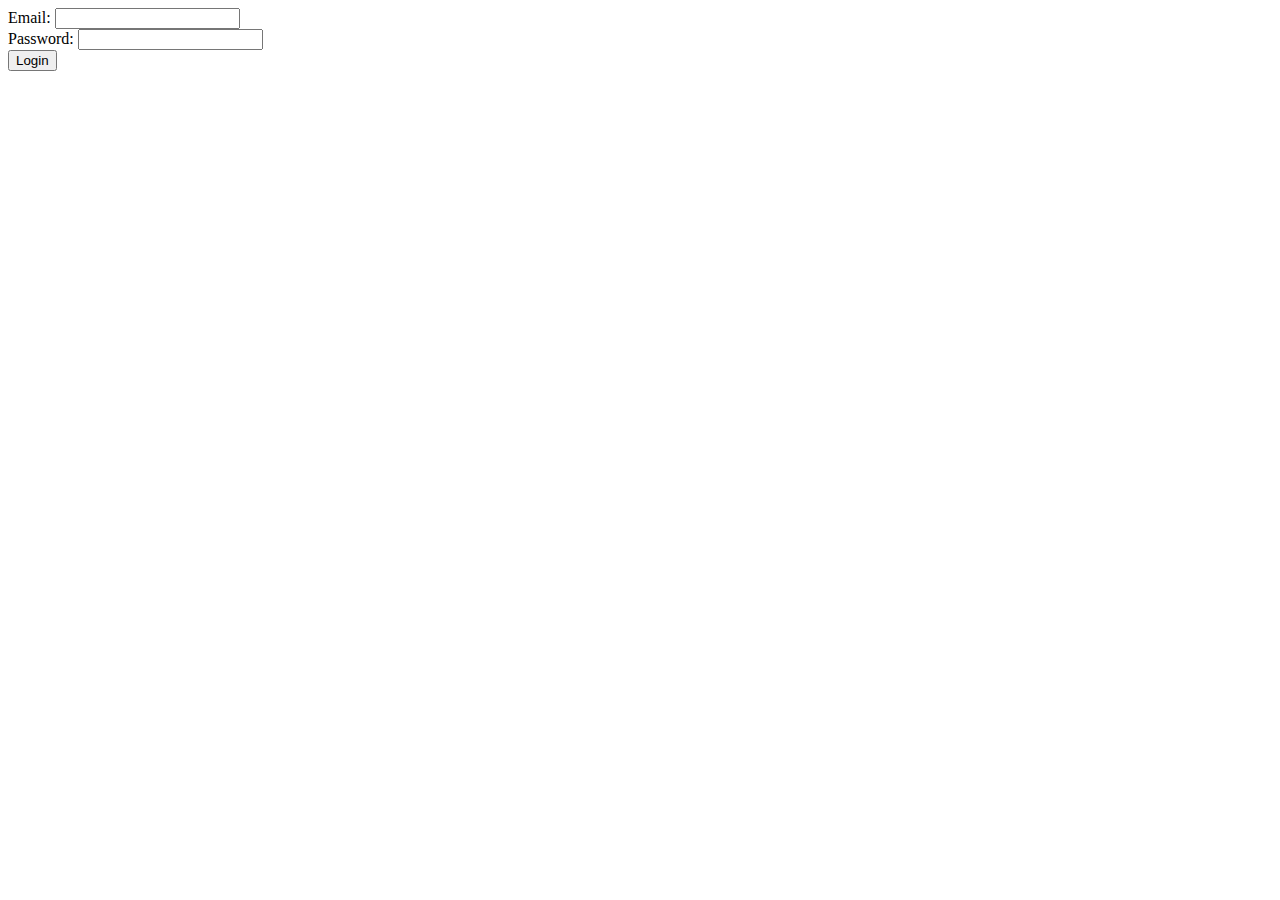
<file: src/main/resources/templates/login.html>
<!DOCTYPE html>
<html lang="en" xmlns:th="http://www.thymeleaf.org/">
<head th:replace="fragments :: head"></head>
<body>
<nav th:replace="fragments :: navigation"></nav>
    <form method="post" class="block-form">
        <label th:for="email">Email:</label>
        <input field="email" name="email" type="email"/></br>
        <label th:for="password">Password:</label>
        <input field="password" name="password" type="password"/></br>
        <input th:if="${requestedUrl}" type="hidden" th:value="${requestedUrl}" name="requestedUrl">
        <input th:unless="${requestedUrl}" type="hidden" name="requestedUrl">
        <input type="submit" value="Login" class="submit-button"/>
    </form>
<span th:text="${loginMessage}" class="message"></span>
</body>
</html>
</file>
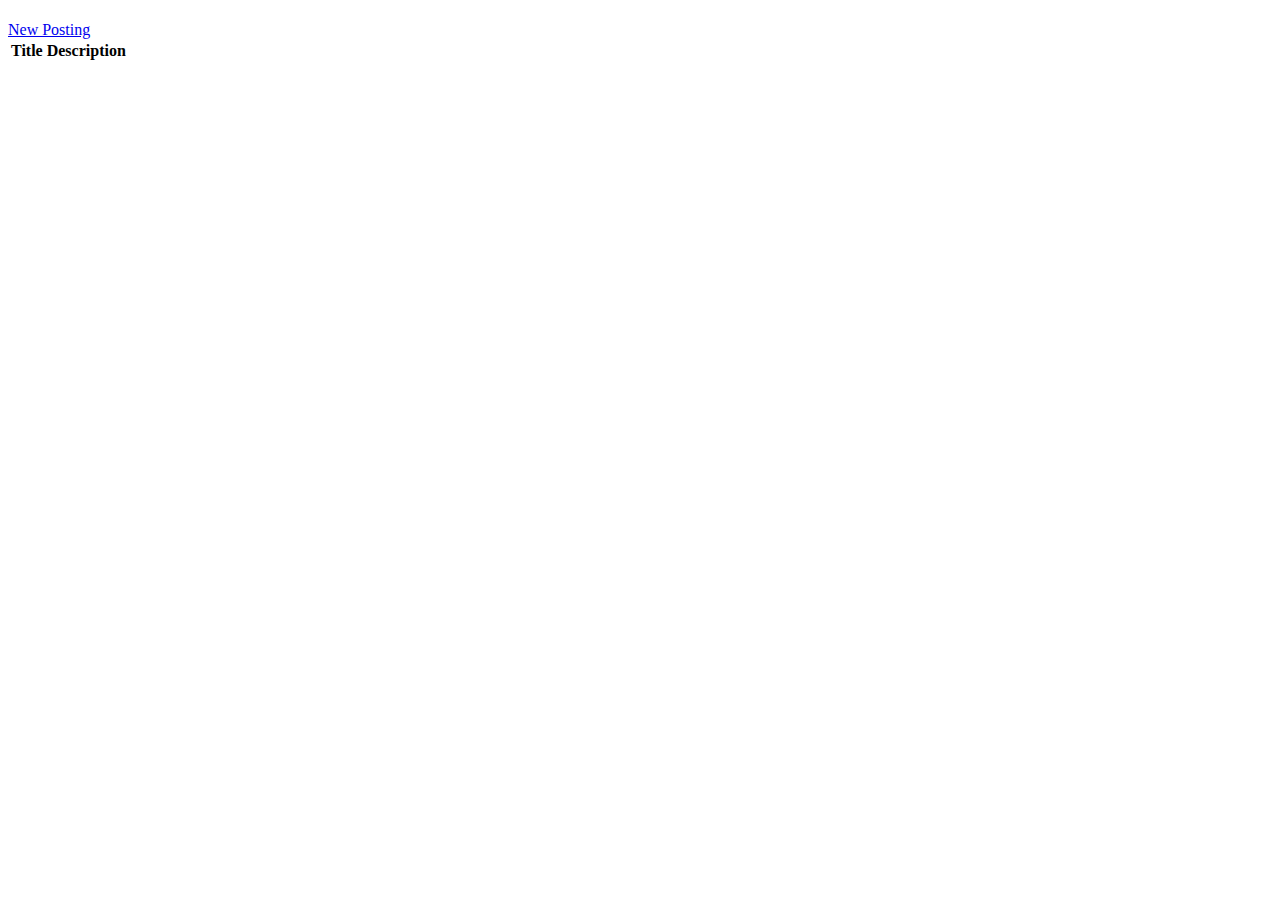
<file: src/main/resources/templates/profile.html>
<!DOCTYPE html>
<html lang="en" xmlns:th="http://www.thymeleaf.org/">
<head th:replace="fragments :: head"></head>
<body>
<nav th:replace="fragments :: navigation"></nav>
<h1 th:unless="${ownProfile}" th:text="${'Welcome to ' + viewedUser.get().getFirstName() + ' ' + viewedUser.get().getLastName() + '''s Profile!'}"></h1>
<h1 th:if="${ownProfile}" th:text="${'Welcome to your profile!'}"></h1>
<div th:if="${ownProfile}">
    <a href="/posting/new-posting">New Posting</a>
</div>
<div th:if="${viewedUserPostings}">
    <table>
        <thead>
        <tr>
            <th>Title</th>
            <th>Description</th>
        </tr>
        </thead>
        <tbody>
            <tr th:each="posting : ${viewedUserPostings}">
                <td ><a th:text="${posting.title}" th:href="@{'/posting/' + ${posting.id}}"></a></td>
                <td th:text="${posting.description}"></td>
            </tr>
        </tbody>
    </table>
</div>
</body>
</html>
</file>
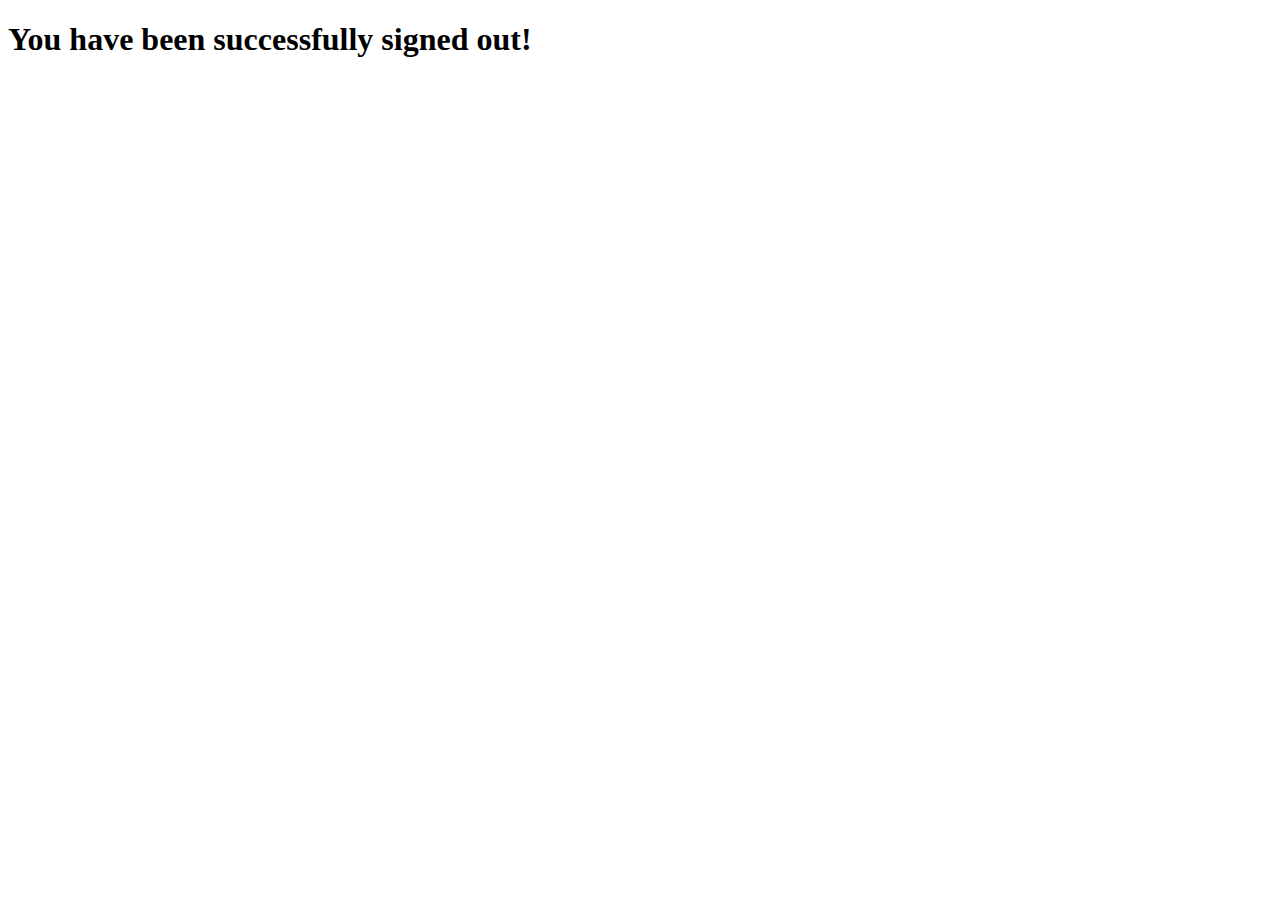
<file: src/main/resources/templates/signout.html>
<!DOCTYPE html>
<html lang="en" xmlns:th="http://www.thymeleaf.org/">
<head th:replace="fragments :: head"></head>
<body>
<nav th:replace="fragments :: navigation"></nav>
<h1>You have been successfully signed out!</h1>
</body>
</html>
</file>
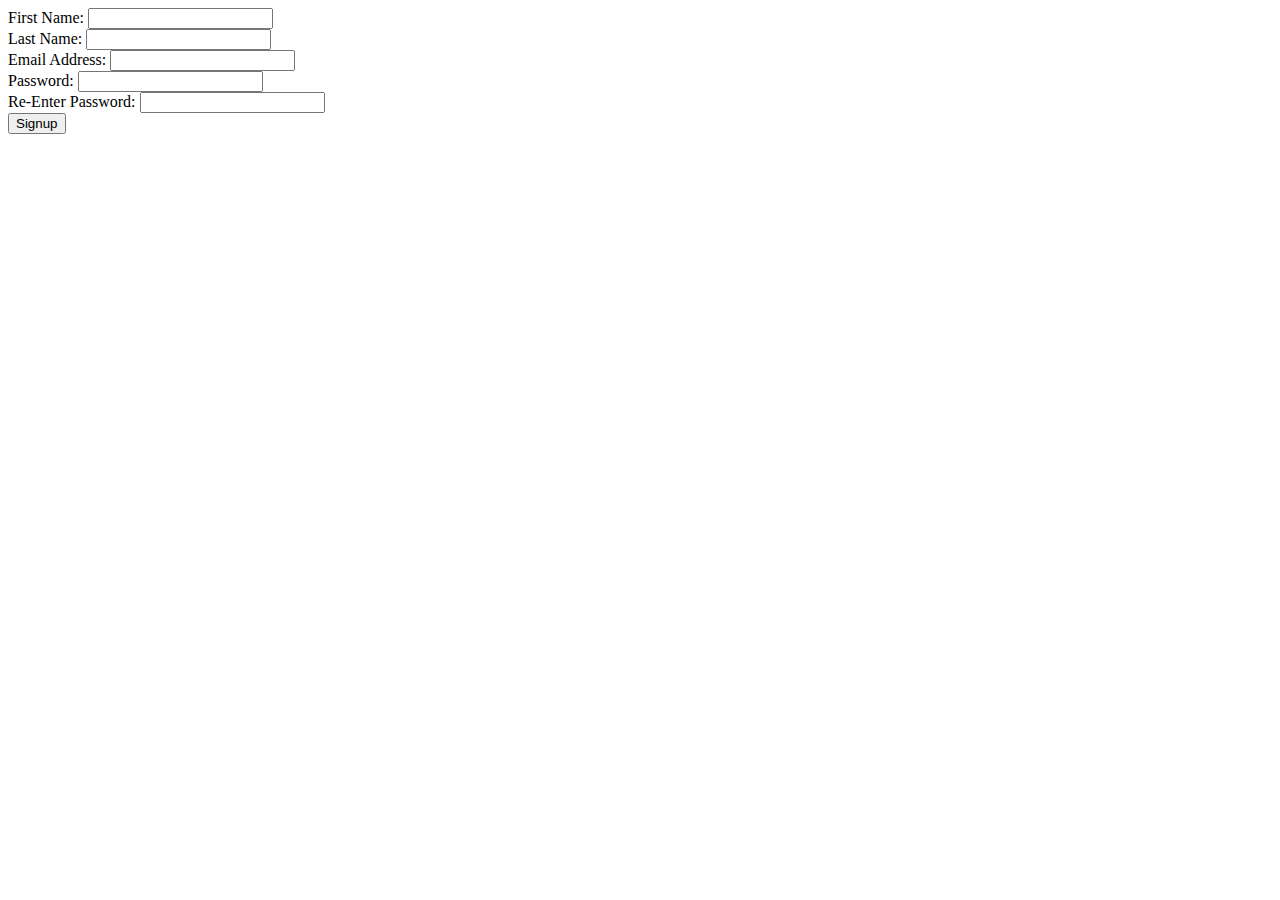
<file: src/main/resources/templates/signup.html>
<!DOCTYPE html>
<html lang="en" xmlns:th="http://www.thymeleaf.org/">
<head th:replace="fragments :: head"></head>
<body>
<nav th:replace="fragments :: navigation"></nav>
<form method="post" th:object="${user}" class="block-form">
    <div class="form-group">
        <label th:for="firstName">First Name:</label>
        <input th:field="*{firstName}" name="firstName"/>
        <span th:errors="*{firstName}" class="error"></span>
    </div>
    <div class="form-group">
        <label th:for="lastName">Last Name:</label>
        <input th:field="*{lastName}" name="lastName"/>
        <span th:errors="*{lastName}" class="error"></span>
    </div>
    <div class="form-group">
        <label th:for="email">Email Address:</label>
        <input type="email" th:field="*{email}" name="email"/>
        <span th:errors="*{email}" class="error"></span>
        <span th:text="${emailError}" class="error"></span>
    </div>
    <div class="form-group">
        <label th:for="password">Password:</label>
        <input field="password" name="password" type="password"/>
    </div>
    <div class="form-group">
        <label th:for="password2">Re-Enter Password:</label>
        <input field="password2" name="password2" type="password"/>
        <span th:text="${passError}" class="error"></span>
    </div>
    <div class="submit-container">
        <input class="submit-button" type="submit" value="Signup" />
    </div>
</form>
</body>
</html>
</file>
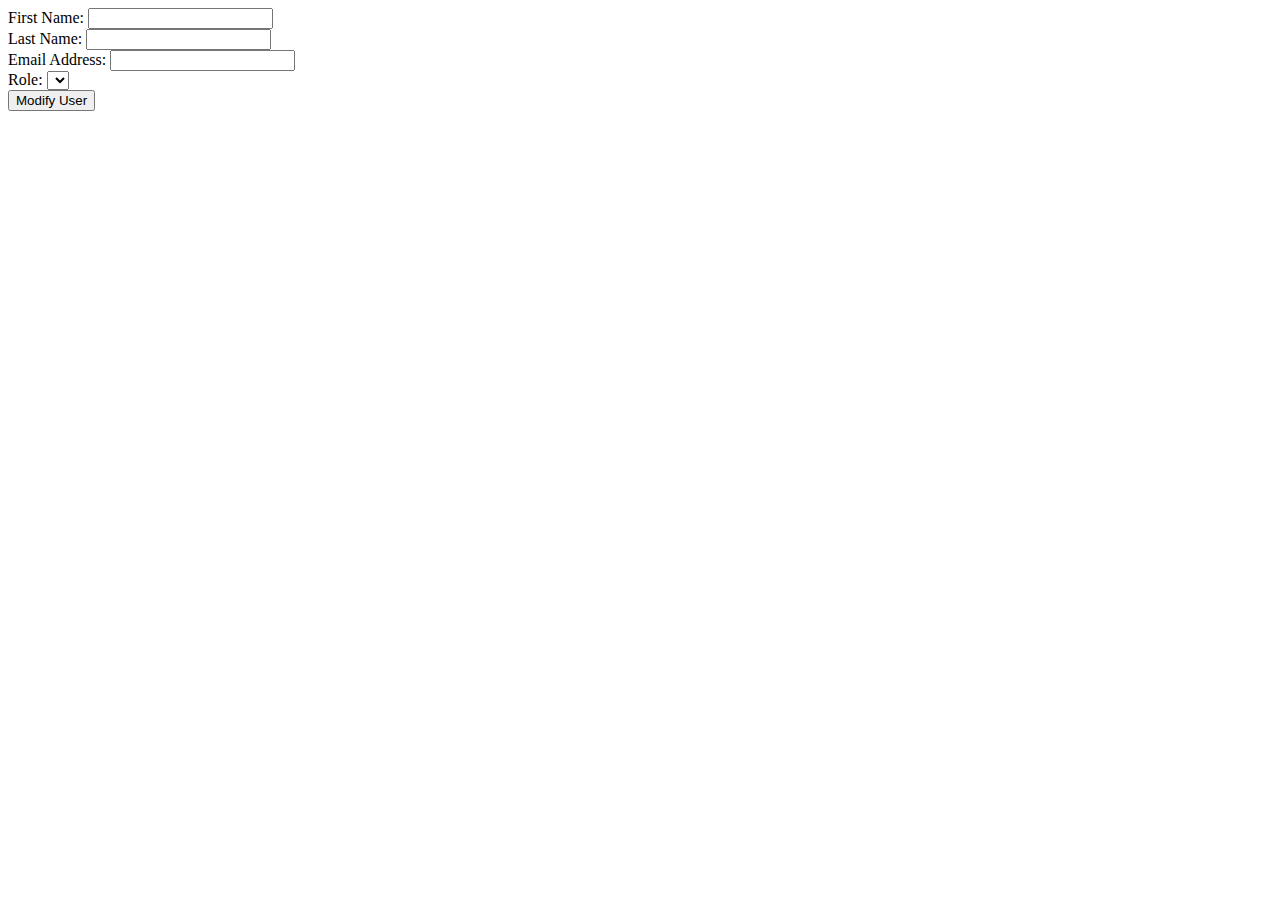
<file: src/main/resources/templates/admin/modify-user.html>
<!DOCTYPE html>
<html lang="en" xmlns:th="http://www.thymeleaf.org/">
<head th:replace="fragments :: head"></head>
<body>
<nav th:replace="fragments :: navigation"></nav>
<form class="block-form" method="post" th:object="${user}">
    <div class="form-group">
        <label th:for="firstName">First Name:</label>
        <input th:field="*{firstName}" name="firstName"/>
        <span th:errors="*{firstName}" class="error"></span>
    </div>
    <div class="form-group">
        <label th:for="lastName">Last Name:</label>
        <input th:field="*{lastName}" name="lastName"/>
        <span th:errors="*{lastName}" class="error"></span>
    </div>
    <div class="form-group">
        <label th:for="email">Email Address:</label>
        <input type="email" th:field="*{email}" name="email"/>
        <span th:errors="*{email}" class="error"></span>
        <span th:text="${emailError}" class="error"></span>
    </div>
    <div th:if="${activeSession} and ${activeSession.user.role.intValue < 1}" class="form-group">
        <label th:for="role">Role:</label>
        <select th:field="*{role}">
            <option th:each="role : ${roles}" th:text="${role.name}" th:value="${role}"></option>
        </select>
        <span th:errors="*{role}" class="error"></span>
    </div>
    <div class="form-group" id="submit-container">
        <input type="submit" id="submit-button" value="Modify User" />
    </div>
</form>
</body>
</html>
</file>
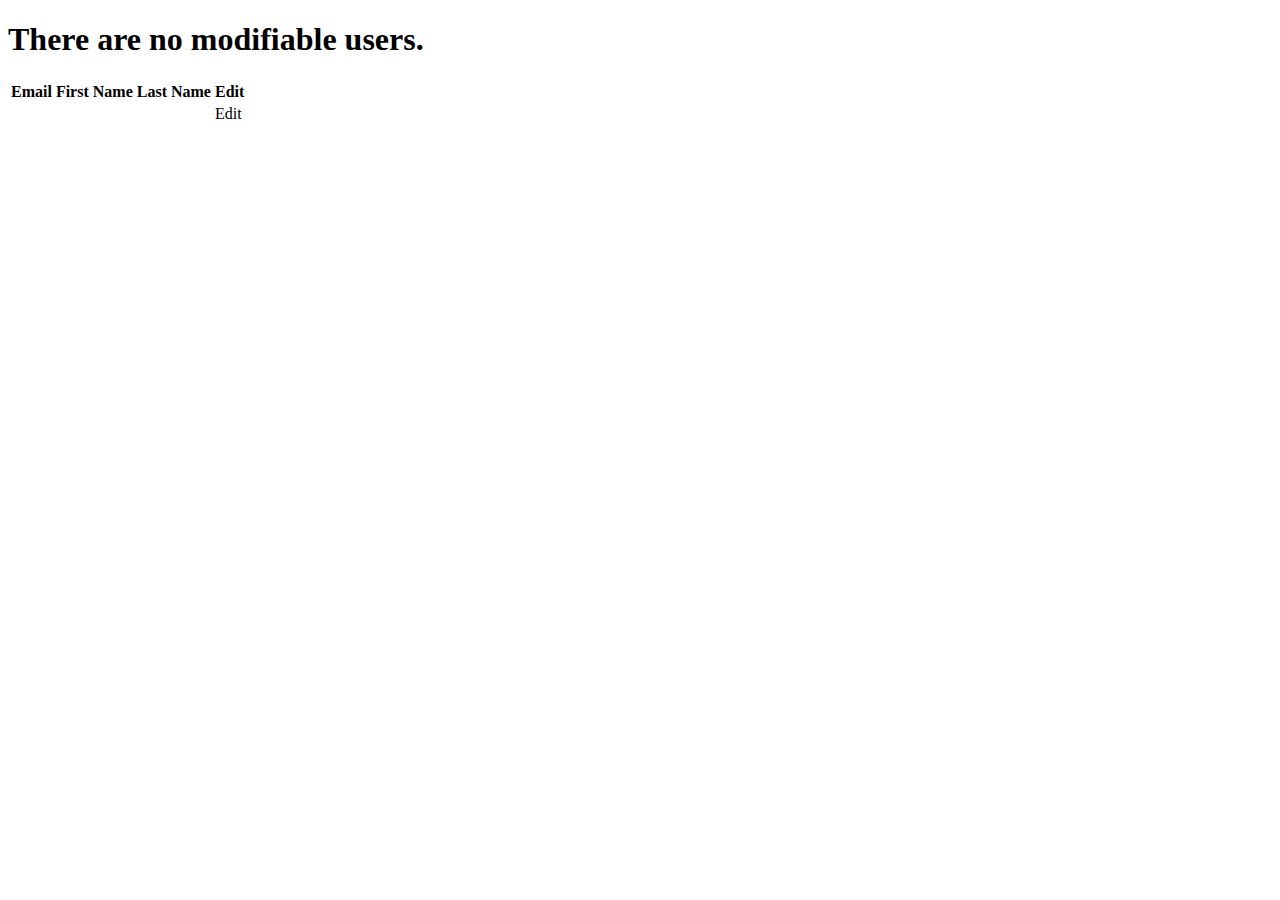
<file: src/main/resources/templates/admin/user-maintenance.html>
<!DOCTYPE html>
<html lang="en" xmlns:th="http://www.thymeleaf.org/">
<head th:replace="fragments :: head"></head>
<body>
    <nav th:replace="fragments :: navigation"></nav>
    <h1 th:unless="${users} and ${users.size()}">There are no modifiable users.</h1>
    <table class="table">

        <tr>
            <th>Email</th>
            <th>First Name</th>
            <th>Last Name</th>
            <th>Edit</th>
        </tr>

        <tr th:each="user : ${users}">
            <td th:text="${user.email}"></td>
            <td th:text="${user.firstName}"></td>
            <td th:text="${user.lastName}">
            <td><a th:href="@{'/admin/modify-user/' + ${user.id}}">Edit</a></td>
        </tr>

    </table>
</body>
</html>
</file>
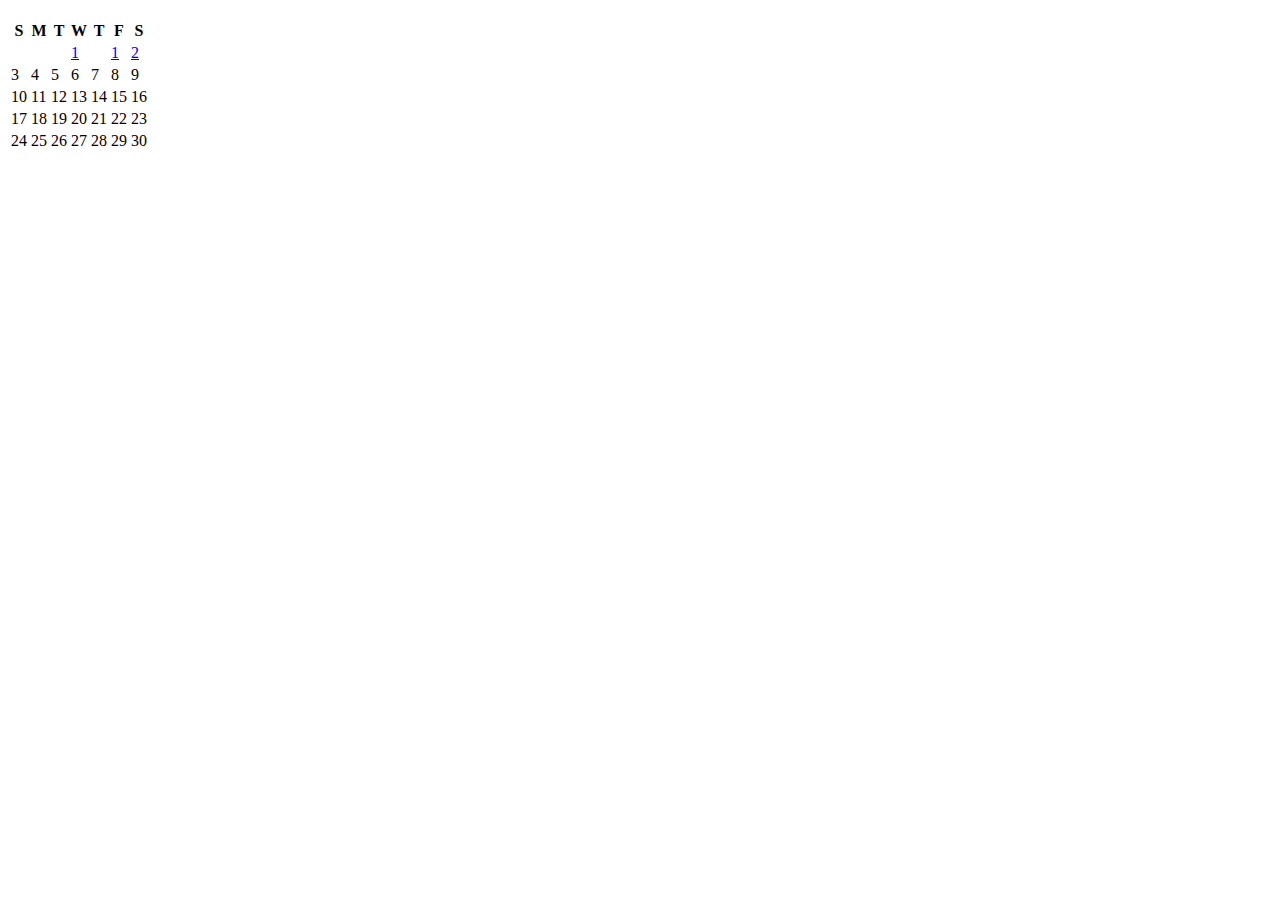
<file: src/main/resources/templates/posting/book-posting.html>
<!DOCTYPE html>
<html lang="en" xmlns:th="http://www.thymeleaf.org/">
<head th:replace="fragments :: head"></head>
<body>
<nav th:replace="fragments :: navigation"></nav>
<div>
    <h3 th:text="${date.getMonth()}"></h3>
    <p th:text="${date.getYear()}"></p>
    <p th:text="${date.getMonth().length(false)}"></p>
    <table>
        <tr>
            <th>S</th>
            <th>M</th>
            <th>T</th>
            <th>W</th>
            <th>T</th>
            <th>F</th>
            <th>S</th>
        </tr>
        <tr th:if="${date.minusDays(date.getDayOfMonth() - 1).getDayOfWeek().toString() == 'FRIDAY'}">
            <td><a href="/"></a></td>
            <td><a href="/"></a></td>
            <td><a href="/"></a></td>
            <td><a href="/" th:if="${date.minusDays(date.getDayOfMonth() - 1).getDayOfWeek().toString() == 'WEDNESDAY'}">1</a></td>
            <td><a href="/"></a></td>
            <td><a href="/">1</a></td>
            <td><a href="/">2</a></td>
        </tr>
        <tr>
            <td><a>3</a></td>
            <td><a>4</a></td>
            <td><a>5</a></td>
            <td><a>6</a></td>
            <td><a>7</a></td>
            <td><a>8</a></td>
            <td><a>9</a></td>
        </tr>
        <tr>
            <td><a>10</a></td>
            <td><a>11</a></td>
            <td><a>12</a></td>
            <td><a>13</a></td>
            <td><a>14</a></td>
            <td><a>15</a></td>
            <td><a>16</a></td>
        </tr>
        <tr>
            <td><a>17</a></td>
            <td><a>18</a></td>
            <td><a>19</a></td>
            <td><a>20</a></td>
            <td><a>21</a></td>
            <td><a>22</a></td>
            <td><a>23</a></td>
        </tr>
        <tr>
            <td><a>24</a></td>
            <td><a>25</a></td>
            <td><a>26</a></td>
            <td><a>27</a></td>
            <td><a>28</a></td>
            <td><a>29</a></td>
            <td><a>30</a></td>
        </tr>
    </table>
</div>
</body>
</html>
</file>
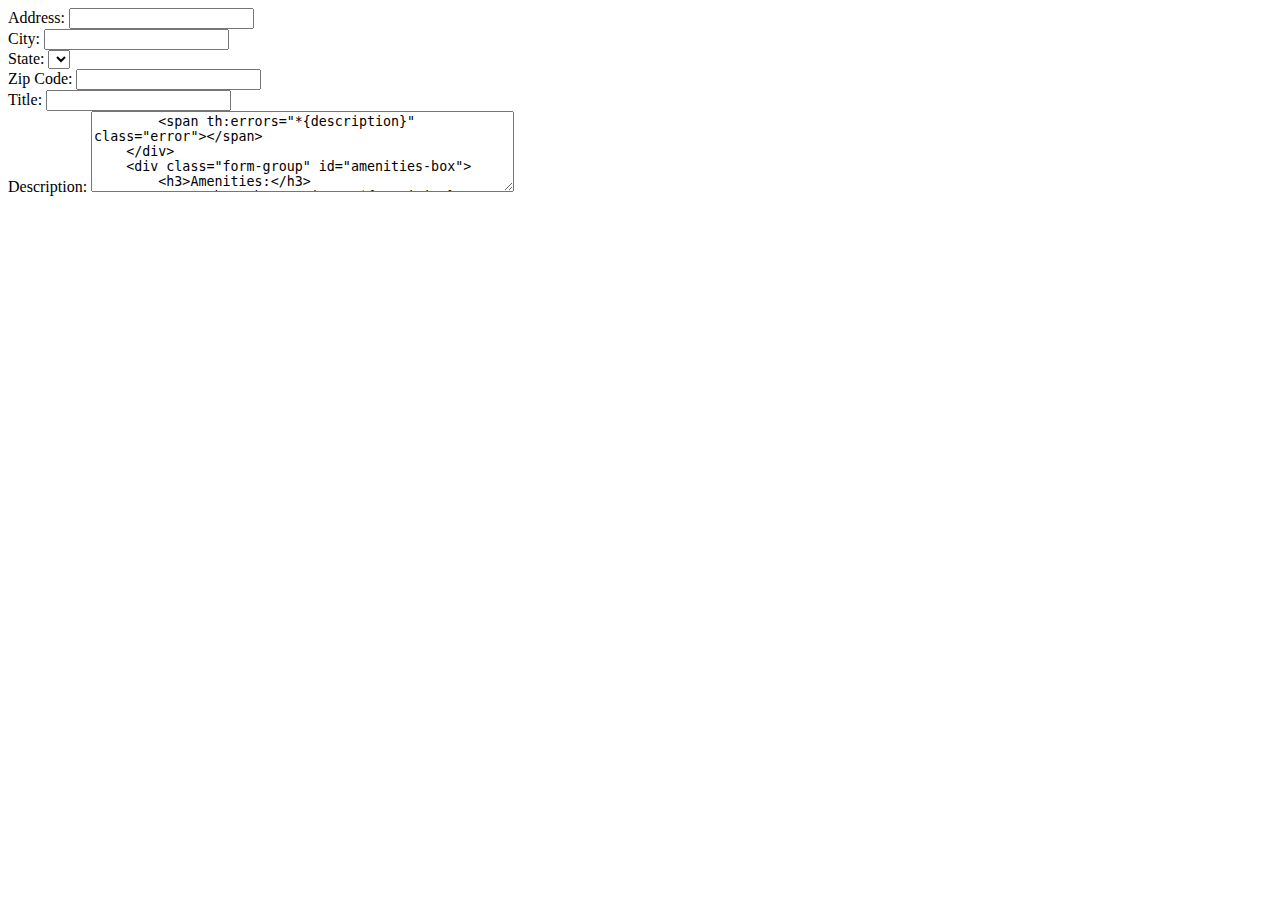
<file: src/main/resources/templates/posting/modify-posting.html>
<!DOCTYPE html>
<html lang="en" xmlns:th="http://www.thymeleaf.org/">
<head th:replace="fragments :: head"></head>
<body>
<nav th:replace="fragments :: navigation"></nav>
<form class="block-form" enctype="multipart/form-data" method="post" th:object="${modifiedPosting}">
    <div class="form-group">
        <label th:for="address">Address:</label>
        <input th:field="*{address}" name="address"/>
        <span th:errors="*{address}" class="error"></span>
    </div>
    <div class="form-group">
        <label th:for="city">City:</label>
        <input th:field="*{city}" name="city"/>
        <span th:errors="*{city}" class="error"></span>
    </div>
    <div class="form-group">
        <div class="form-group">
            <label th:for="state">State:</label>
            <select th:field="*{state}">
                <option th:each="state : ${states}" th:text="${state.name}" th:value="${state}"></option>
            </select>
        </div>
    </div>
    <div class="form-group">
        <label th:for="zipCode">Zip Code:</label>
        <input th:field="*{zipCode}" name="zipCode"/>
        <span th:errors="*{zipCode}" class="error"></span>
    </div>
    <div class="form-group">
        <label th:for="title">Title:</label>
        <input th:field="*{title}" name="title"/>
        <span th:errors="*{title}" class="error"></span>
    </div>
    <div class="form-group">
        <label th:for="description">Description:</label>
        <textarea rows="5" cols="50" th:field="*{description}" name="description"/>
        <span th:errors="*{description}" class="error"></span>
    </div>
    <div class="form-group" id="amenities-box">
        <h3>Amenities:</h3>
        <span th:each="amenity : ${amenities}">
            <label th:for="amenities" th:text="${amenity.name}"></label>
            <input class="amenities-input" type="checkbox" th:checked="${#lists.contains(amenities, amenity)}" th:field="*{amenities}" th:value="${amenity}"/>
        </span>
    </div>
    <input type="hidden" name="postingUserId" th:value="${activeSession.user.id}">
    <input type="hidden" name="modifiedPostingId" th:value="${modifiedPosting.id}">
    <input type="submit" value="Save Changes" />
</form>
<h2>Uploaded Images</h2>
<div th:if="${imageURLs}" class="modified-images">
    <div th:each="image : ${imageURLs}" class="modified-image-container">
        <img class="posting-thumbnail" th:src="@{${image}}" />
        <form method="post" th:action="@{/posting/remove-image/} + ${modifiedPosting.id}">
            <div class="submit-container">
                <input type="submit" class="submit-button" value="Delete Image" />
            </div>
            <input type="hidden" name="imageURL" th:value="${image}">
            <input type="hidden" name="postingUserId" th:value="${activeSession.user.id}">
        </form>
    </div>
</div>
<h2>Add more pictures:</h2>
<form class="block-form" enctype="multipart/form-data" method="post" th:action="@{/posting/add-image/} + ${modifiedPosting.id}">
    <div class="form-group">
        <input type="file" accept="image/*" name="uploadPics" value="Add pictures..." multiple />
        <span class="error"></span>
    </div>
    <input type="hidden" name="postingUserId" th:value="${activeSession.user.id}">
    <div class="submit-container">
        <input type="submit" value="Submit" />
    </div>
</form>
</body>
</html>
</file>
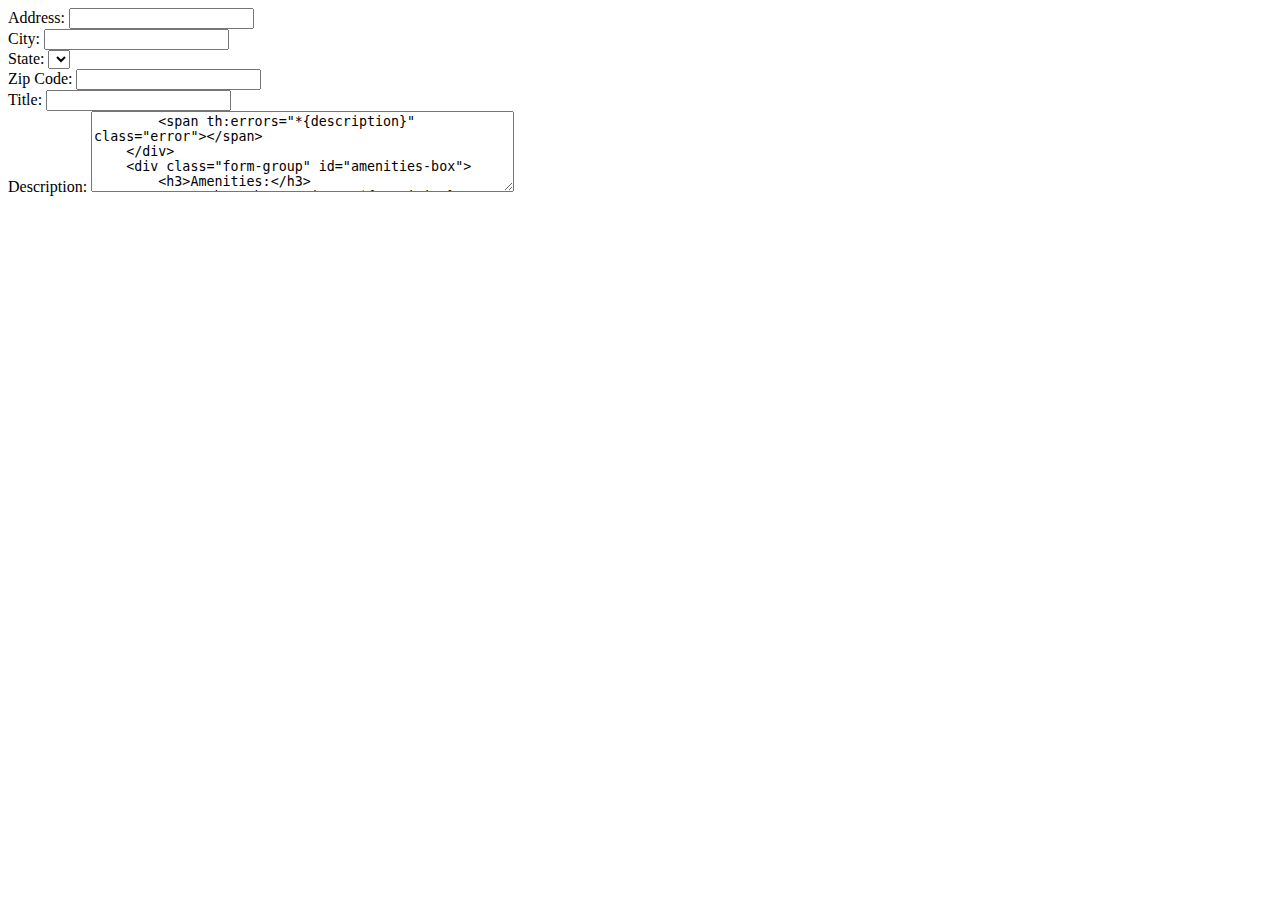
<file: src/main/resources/templates/posting/new-posting.html>
<!DOCTYPE html>
<html lang="en" xmlns:th="http://www.thymeleaf.org/">
<head th:replace="fragments :: head"></head>
<body>
<nav th:replace="fragments :: navigation"></nav>
<form class="block-form" enctype="multipart/form-data" method="post" th:object="${posting}">
    <div class="form-group">
        <label th:for="address">Address:</label>
        <input th:field="*{address}" name="address"/>
        <span th:errors="*{address}" class="error"></span>
    </div>
    <div class="form-group">
        <label th:for="city">City:</label>
        <input th:field="*{city}" name="city"/>
        <span th:errors="*{city}" class="error"></span>
    </div>
    <div class="form-group">
        <label th:for="state">State:</label>
        <select th:field="*{state}">
            <option th:each="state : ${states}" th:text="${state.name}" th:value="${state}"></option>
        </select>
    </div>
    <div class="form-group">
        <label th:for="zipCode">Zip Code:</label>
        <input th:field="*{zipCode}" name="zipCode"/>
        <span th:errors="*{zipCode}" class="error"></span>
    </div>
    <div class="form-group">
        <label th:for="title">Title:</label>
        <input th:field="*{title}" name="title"/>
        <span th:errors="*{title}" class="error"></span>
    </div>
    <div class="form-group">
        <label th:for="description">Description:</label>
        <textarea rows="5" cols="50" th:field="*{description}" name="description"/>
        <span th:errors="*{description}" class="error"></span>
    </div>
    <div class="form-group" id="amenities-box">
        <h3>Amenities:</h3>
        <span th:each="amenity : ${amenities}">
            <label th:for="amenities" th:text="${amenity.name}"></label>
            <input class="amenities-input" type="checkbox" th:field="*{amenities}" th:value="${amenity}"/>
        </span>
    </div>
    <div class="form-group">
        <label th:for="uploadPics">Upload Pictures:</label>
        <input type="file" accept="image/*" name="uploadPics" multiple/>
        <span class="error"></span>
    </div>
    <input type="hidden" name="postingUserId" th:value="${activeSession.user.id}">
    <input type="submit" value="Submit" />
</form>
</body>
</html>
</file>
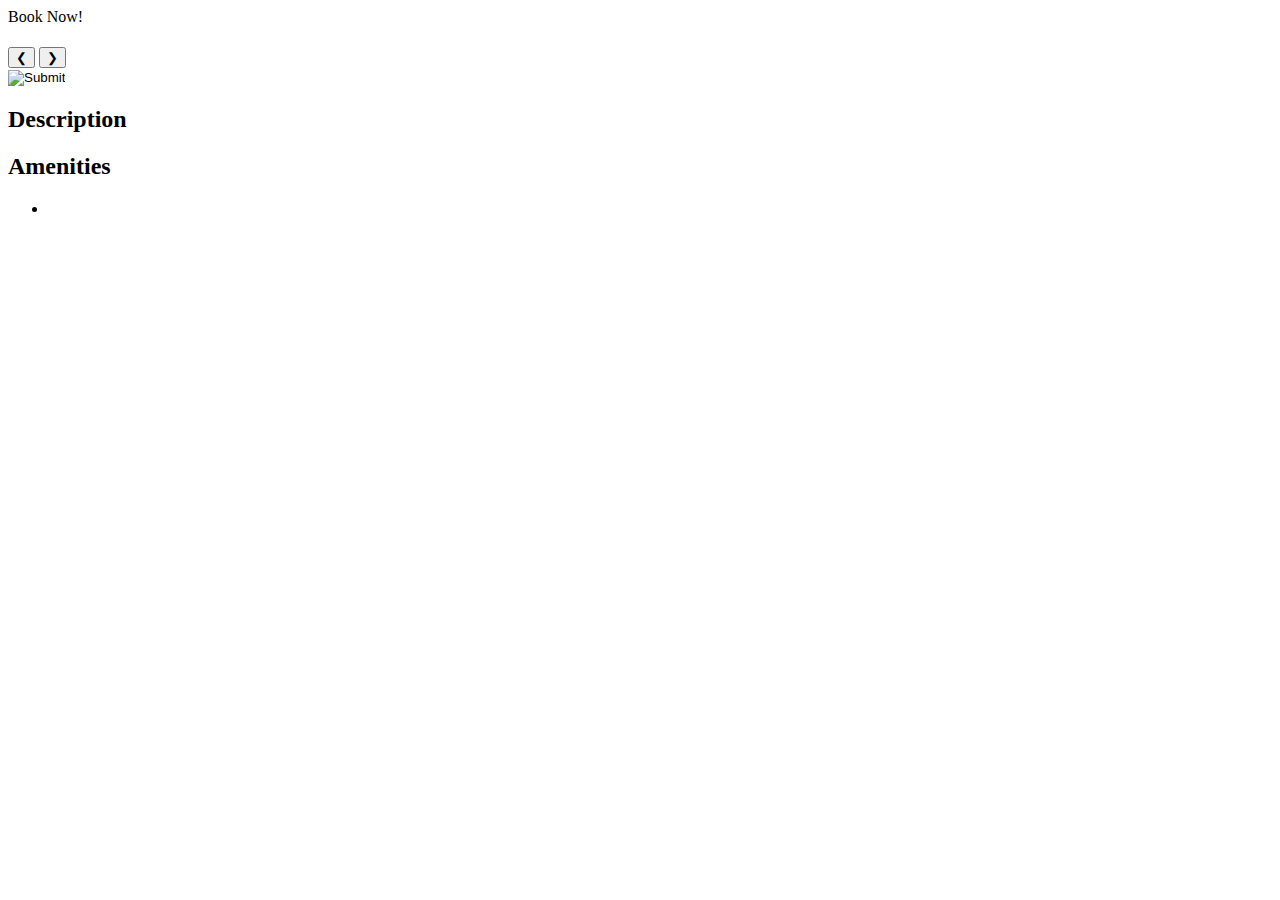
<file: src/main/resources/templates/posting/view-posting.html>
<!DOCTYPE html>
<html lang="en" xmlns:th="http://www.thymeleaf.org/">
<head th:replace="fragments :: head"></head>
<body>
<nav th:replace="fragments :: navigation"></nav>
<a id="posting-edit" th:if="${activeSession.user.id == viewedPosting.user.id}" th:text="Edit" th:href="@{'/posting/modify-posting/' + ${viewedPosting.id}}"></a>
<a th:unless="${activeSession.user.id == viewedPosting.user.id}" th:href="@{'/posting/book-posting/' + ${viewedPosting.id}}">Book Now!</a>
<h1 th:text="${viewedPosting.title}"></h1>
<div class="slide-holder">
    <img th:each="image : ${imageURLs}" class="posting-slide" th:src="@{${image}}">
    <button class="image-button" id="image-button-previous" onclick="plusDivs(-1)">❮</button>
    <button class="image-button" id="image-button-next" onclick="plusDivs(1)">❯</button>
</div>
<div class="thumbnail-container">
    <input  class="posting-thumbnail" type="image" th:each="image,i : ${imageURLs}" th:src="@{${image}}" th:onclick="currentDiv([[${i.index + 1}]])"/>
</div>
<script>
var slideIndex = 1;
showDivs(slideIndex);

function plusDivs(n) {
  showDivs(slideIndex += n);
}

function currentDiv(n) {
  showDivs(slideIndex = n);
}

function showDivs(n) {
  var i;
  var x = document.getElementsByClassName("posting-slide");
  var dots = document.getElementsByClassName("demo");
  if (n > x.length) {slideIndex = 1}
  if (n < 1) {slideIndex = x.length}
  for (i = 0; i < x.length; i++) {
    x[i].style.display = "none";
  }
  for (i = 0; i < dots.length; i++) {
    dots[i].className = dots[i].className.replace(" w3-red", "");
  }
  x[slideIndex-1].style.display = "block";
  dots[slideIndex-1].className += " w3-red";
}
</script>
<!---<div class="image-container" th:if="${imageURLs}">
    <ul class="thumbnail-list">
        <li th:each="image : ${imageURLs}">
            <img class="posting-thumbnail" th:src="@{${image}}" />
        </li>
    </ul>
</div>-->
<h2>Description</h2>
<p th:text="${viewedPosting.description}"></p>
<h2>Amenities</h2>
<ul th:if="${amenities}" class="amenities-list">
    <div th:each="amenity : ${amenities}">
        <li th:text="${amenity.name}"></li>
    </div>
</ul>
</body>
</html>
</file>
